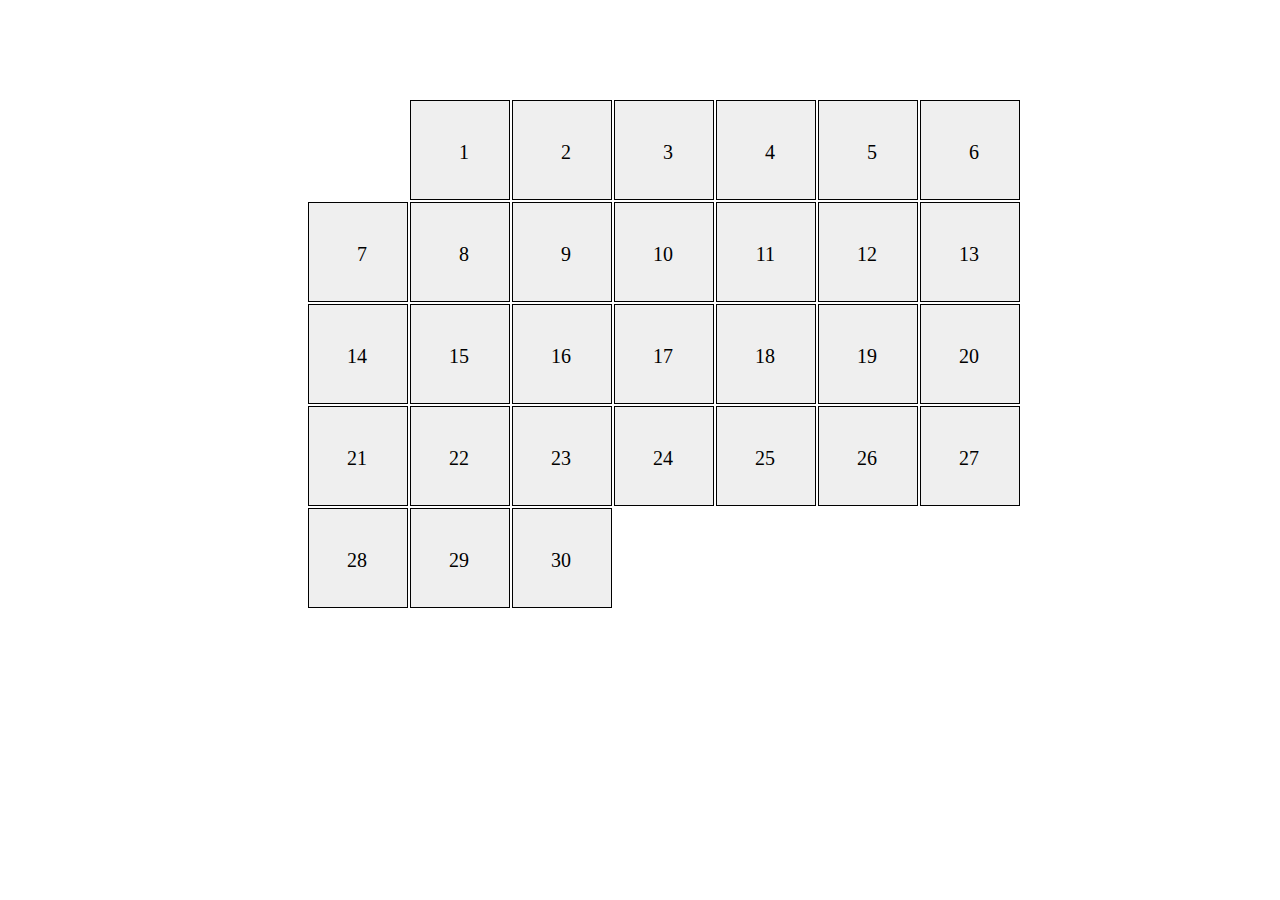
<file: index.html>
<!DOCTYPE html>
<html lang="en">
<head>
    <link rel="stylesheet" href="styles.css">
    <meta charset="UTF-8">
    <meta name="viewport" content="width=device-width, initial-scale=1.0">
    <meta http-equiv="X-UA-Compatible" content="ie=edge">
    <title>calendar</title>
</head>
<body>
    <div class="calendar calendar-30 calendar-tue">
        <div></div>
        <div></div>
        <div></div>
        <div></div>
        <div></div>
        <div></div>
        <div></div>
        <div></div>
        <div></div>
        <div></div>
        <div></div>
        <div></div>
        <div></div>
        <div></div>
        <div></div>
        <div></div>
        <div></div>
        <div></div>
        <div></div>
        <div></div>
        <div></div>
        <div></div>
        <div></div>
        <div></div>
        <div></div>
        <div></div>
        <div></div>
        <div></div>
        <div></div>
        <div></div>
        <div></div>
    </div>
</body>
</html>
</file>
<file: styles.css>
.calendar {
  display: grid;
  grid-template: repeat(5, 100px)/repeat(7, 100px);
  margin: 100px 300px;
  grid-gap: 2px;
}
.calendar div:hover {
  background-color: #f5c4cc;
  transform: translate(0, -50px);
}
.calendar div {
  cursor: pointer;
  position: relative;
  border: 1px solid #000;
  background-color: #efefef;
  transition: up 0.7s;
}

.calendar div:nth-child(1):after {
  content: "1";
  position: absolute;
  color: #000;
  right: 40px;
  top: 40px;
  font-size: 20px;
}

.calendar div:nth-child(2):after {
  content: "2";
  position: absolute;
  color: #000;
  right: 40px;
  top: 40px;
  font-size: 20px;
}

.calendar div:nth-child(3):after {
  content: "3";
  position: absolute;
  color: #000;
  right: 40px;
  top: 40px;
  font-size: 20px;
}

.calendar div:nth-child(4):after {
  content: "4";
  position: absolute;
  color: #000;
  right: 40px;
  top: 40px;
  font-size: 20px;
}

.calendar div:nth-child(5):after {
  content: "5";
  position: absolute;
  color: #000;
  right: 40px;
  top: 40px;
  font-size: 20px;
}

.calendar div:nth-child(6):after {
  content: "6";
  position: absolute;
  color: #000;
  right: 40px;
  top: 40px;
  font-size: 20px;
}

.calendar div:nth-child(7):after {
  content: "7";
  position: absolute;
  color: #000;
  right: 40px;
  top: 40px;
  font-size: 20px;
}

.calendar div:nth-child(8):after {
  content: "8";
  position: absolute;
  color: #000;
  right: 40px;
  top: 40px;
  font-size: 20px;
}

.calendar div:nth-child(9):after {
  content: "9";
  position: absolute;
  color: #000;
  right: 40px;
  top: 40px;
  font-size: 20px;
}

.calendar div:nth-child(10):after {
  content: "10";
  position: absolute;
  color: #000;
  right: 40px;
  top: 40px;
  font-size: 20px;
}

.calendar div:nth-child(11):after {
  content: "11";
  position: absolute;
  color: #000;
  right: 40px;
  top: 40px;
  font-size: 20px;
}

.calendar div:nth-child(12):after {
  content: "12";
  position: absolute;
  color: #000;
  right: 40px;
  top: 40px;
  font-size: 20px;
}

.calendar div:nth-child(13):after {
  content: "13";
  position: absolute;
  color: #000;
  right: 40px;
  top: 40px;
  font-size: 20px;
}

.calendar div:nth-child(14):after {
  content: "14";
  position: absolute;
  color: #000;
  right: 40px;
  top: 40px;
  font-size: 20px;
}

.calendar div:nth-child(15):after {
  content: "15";
  position: absolute;
  color: #000;
  right: 40px;
  top: 40px;
  font-size: 20px;
}

.calendar div:nth-child(16):after {
  content: "16";
  position: absolute;
  color: #000;
  right: 40px;
  top: 40px;
  font-size: 20px;
}

.calendar div:nth-child(17):after {
  content: "17";
  position: absolute;
  color: #000;
  right: 40px;
  top: 40px;
  font-size: 20px;
}

.calendar div:nth-child(18):after {
  content: "18";
  position: absolute;
  color: #000;
  right: 40px;
  top: 40px;
  font-size: 20px;
}

.calendar div:nth-child(19):after {
  content: "19";
  position: absolute;
  color: #000;
  right: 40px;
  top: 40px;
  font-size: 20px;
}

.calendar div:nth-child(20):after {
  content: "20";
  position: absolute;
  color: #000;
  right: 40px;
  top: 40px;
  font-size: 20px;
}

.calendar div:nth-child(21):after {
  content: "21";
  position: absolute;
  color: #000;
  right: 40px;
  top: 40px;
  font-size: 20px;
}

.calendar div:nth-child(22):after {
  content: "22";
  position: absolute;
  color: #000;
  right: 40px;
  top: 40px;
  font-size: 20px;
}

.calendar div:nth-child(23):after {
  content: "23";
  position: absolute;
  color: #000;
  right: 40px;
  top: 40px;
  font-size: 20px;
}

.calendar div:nth-child(24):after {
  content: "24";
  position: absolute;
  color: #000;
  right: 40px;
  top: 40px;
  font-size: 20px;
}

.calendar div:nth-child(25):after {
  content: "25";
  position: absolute;
  color: #000;
  right: 40px;
  top: 40px;
  font-size: 20px;
}

.calendar div:nth-child(26):after {
  content: "26";
  position: absolute;
  color: #000;
  right: 40px;
  top: 40px;
  font-size: 20px;
}

.calendar div:nth-child(27):after {
  content: "27";
  position: absolute;
  color: #000;
  right: 40px;
  top: 40px;
  font-size: 20px;
}

.calendar div:nth-child(28):after {
  content: "28";
  position: absolute;
  color: #000;
  right: 40px;
  top: 40px;
  font-size: 20px;
}

.calendar div:nth-child(29):after {
  content: "29";
  position: absolute;
  color: #000;
  right: 40px;
  top: 40px;
  font-size: 20px;
}

.calendar div:nth-child(30):after {
  content: "30";
  position: absolute;
  color: #000;
  right: 40px;
  top: 40px;
  font-size: 20px;
}

.calendar div:nth-child(31):after {
  content: "31";
  position: absolute;
  color: #000;
  right: 40px;
  top: 40px;
  font-size: 20px;
}

.calendar-28 div:nth-child(28) ~ div {
  display: none;
}

.calendar-29 div:nth-child(29) ~ div {
  display: none;
}

.calendar-30 div:nth-child(30) ~ div {
  display: none;
}

.calendar-mon div:first-child {
  grid-column-start: 1;
}

.calendar-tue div:first-child {
  grid-column-start: 2;
}

.calendar-wed div:first-child {
  grid-column-start: 3;
}

.calendar-thu div:first-child {
  grid-column-start: 4;
}

.calendar-fri div:first-child {
  grid-column-start: 5;
}

.calendar-sat div:first-child {
  grid-column-start: 6;
}

.calendar-sun div:first-child {
  grid-column-start: 7;
}

/*# sourceMappingURL=styles.css.map */
</file>
